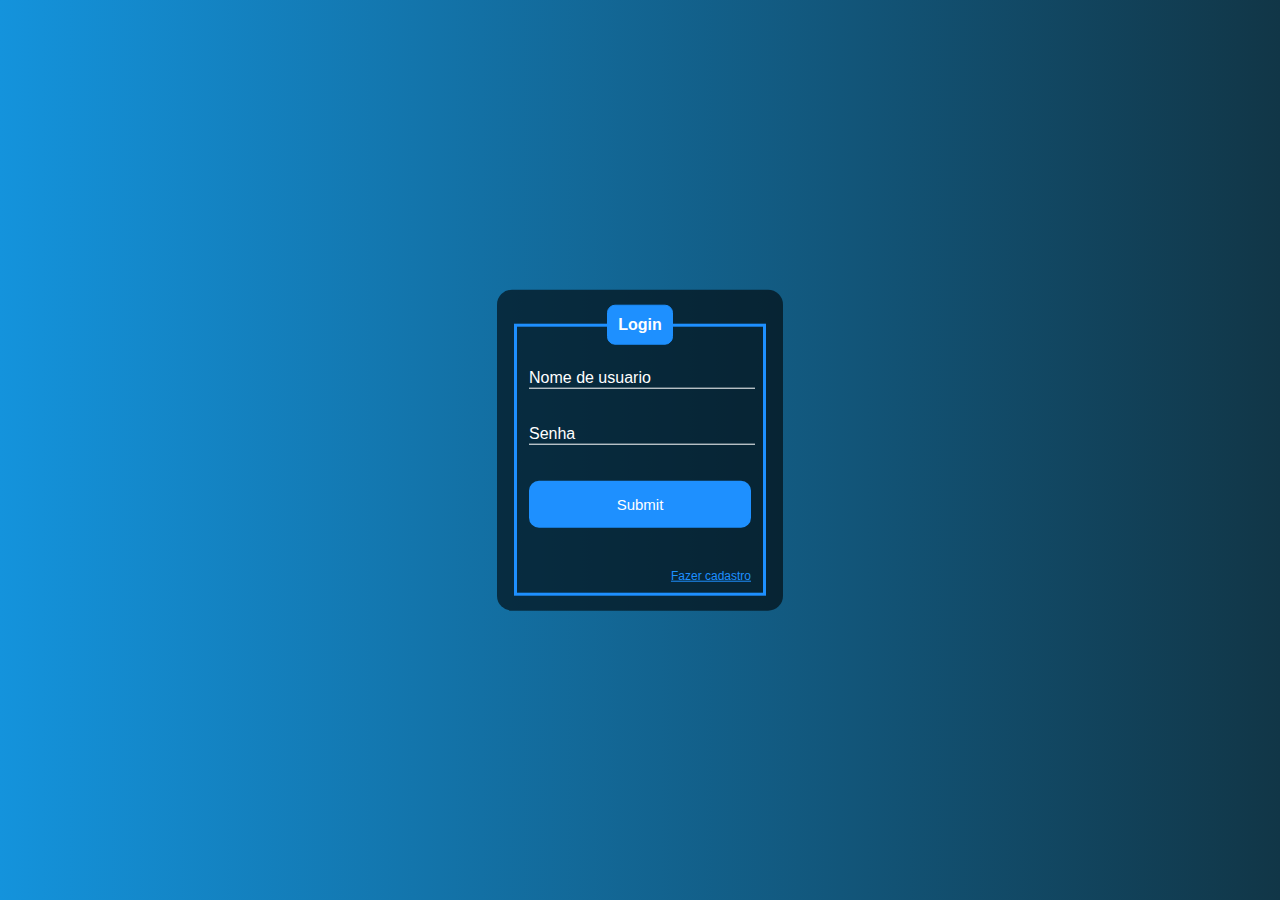
<file: index.html>
<!DOCTYPE html>
<html lang="pt-br">
<head>
    <meta charset="UTF-8">
    <meta http-equiv="X-UA-Compatible" content="IE=edge">
    <meta name="viewport" content="width=device-width, initial-scale=1.0">
    <title>Tela de Login</title>
    <link rel="stylesheet" href="css/style.css">
</head>
<body>
<div class="box">
        <form class="cadastro">
            <fieldset>
                <legend><b>Login</b></legend>
                <br>
                <div class="inputBox">
                    <input type="text" name="nome" id="nome" class="inputUser" required>
                    <label for="nome" class="labelInput">Nome de usuario</label>
                </div>
                <br><br>
                <div class="inputBox">
                    <input type="password" name="password" id="password" class="inputUser" required>
                    <label for="password" class="labelInput">Senha</label>
                </div>   
                <br><br>
                <input type="submit" name="submit" id="submit">
                <br><br><br>
                <div class="link-cadastro">
                    <a href="index02.php">Fazer cadastro</a>
                </div>
            </fieldset>
        </form>
    </div>
    
</body>
</html>
</file>
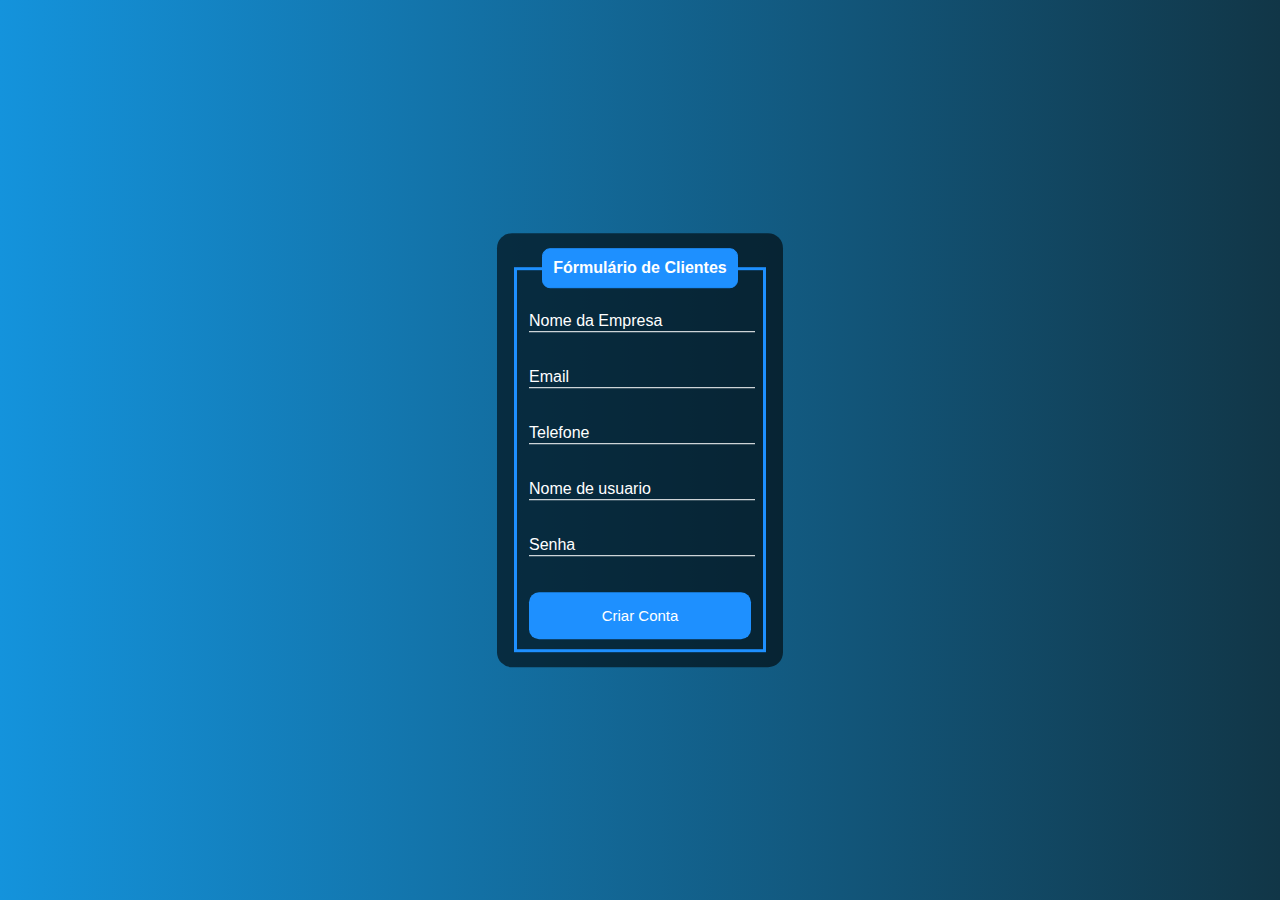
<file: index02.html>
<!DOCTYPE html>
<html lang="pt-br">
<head>
    <meta charset="UTF-8">
    <meta http-equiv="X-UA-Compatible" content="IE=edge">
    <meta name="viewport" content="width=device-width, initial-scale=1.0">
    <title>cadastro-cliente</title>
    <link rel="stylesheet" href="css/style.css">
</head>
<body>
    <div class="box">
        <form class="cadastro">
            <fieldset>
                <legend><b>Fórmulário de Clientes</b></legend>
                <br>
                <div class="inputBox">
                    <input type="text" name="nomeEmpresa" id="nomeEmpresa" class="inputUser" required>
                    <label for="nomeEmpresa" class="labelInput">Nome da Empresa</label>
                </div>
                <br><br>
                <div class="inputBox">
                    <input type="email" name="email" id="email" class="inputUser" required>
                    <label for="email" class="labelInput">Email</label>
                </div>
                <br><br>
                <div class="inputBox">
                    <input type="tel" name="telefone" id="telefone" class="inputUser" required>
                    <label for="telefone" class="labelInput">Telefone</label>
                </div>
                <br><br>
               
                    <div class="inputBox">
                    <input type="text" name="username" id="username" class="inputUser" required>
                    <label for="username" class="labelInput">Nome de usuario</label>
                </div>
                <br><br>
                <div class="inputBox">
                    <input type="password" name="password" id="password" class="inputUser" required>
                    <label for="password" class="labelInput">Senha</label>
                </div>   
                <br><br>
                <input type="submit" name="novaConta" id="submit" value="Criar Conta">
                
            </fieldset>
        </form>
    </div>
</body>
</html>
</file>
<file: css/style.css>
body{
    font-family: Verdana, Geneva, Tahoma, sans-serif;
    background-image: linear-gradient(to right, rgb(20, 147, 220), rgb(17, 54, 71));
}
.box{
    color: white;
    position: absolute;
    top: 50%;
    left: 50%;
    transform: translate(-50%,-50%);
    background-color: rgba(0, 0, 0, 0.6);
    padding: 15px;
    border-radius: 15px;
    width: 20%;
}
fieldset{
    border: 3px solid dodgerblue;
}
legend{
    border: 1px solid dodgerblue;
    padding: 10px;
    text-align: center;
    background-color: dodgerblue;
    border-radius: 8px;
}
.inputBox{
    position: relative;
}
.inputUser{
    background: none;
    border: none;
    border-bottom: 1px solid white;
    outline: none;
    color: white;
    font-size: 15px;
    width: 100%;
    letter-spacing: 2px;
}
.labelInput{
    position: absolute;
    top: 0px;
    left: 0px;
    pointer-events: none;
    transition: .5s;
}
.inputUser:focus ~ .labelInput,
.inputUser:valid ~ .labelInput{
    top: -20px;
    font-size: 12px;
    color: dodgerblue;
}


#submit{
    background-color: dodgerblue;
    width: 100%;
    border: none;
    padding: 15px;
    color: white;
    font-size: 15px;
    cursor: pointer;
    border-radius: 10px;
}
#submit:hover{
    background-color:deepskyblue ;
}

.link-cadastro{
    font-size: 12px;
    text-align: right;
    margin-top: 5px;
    
}

div.link-cadastro a{
    color: dodgerblue
}
</file>
